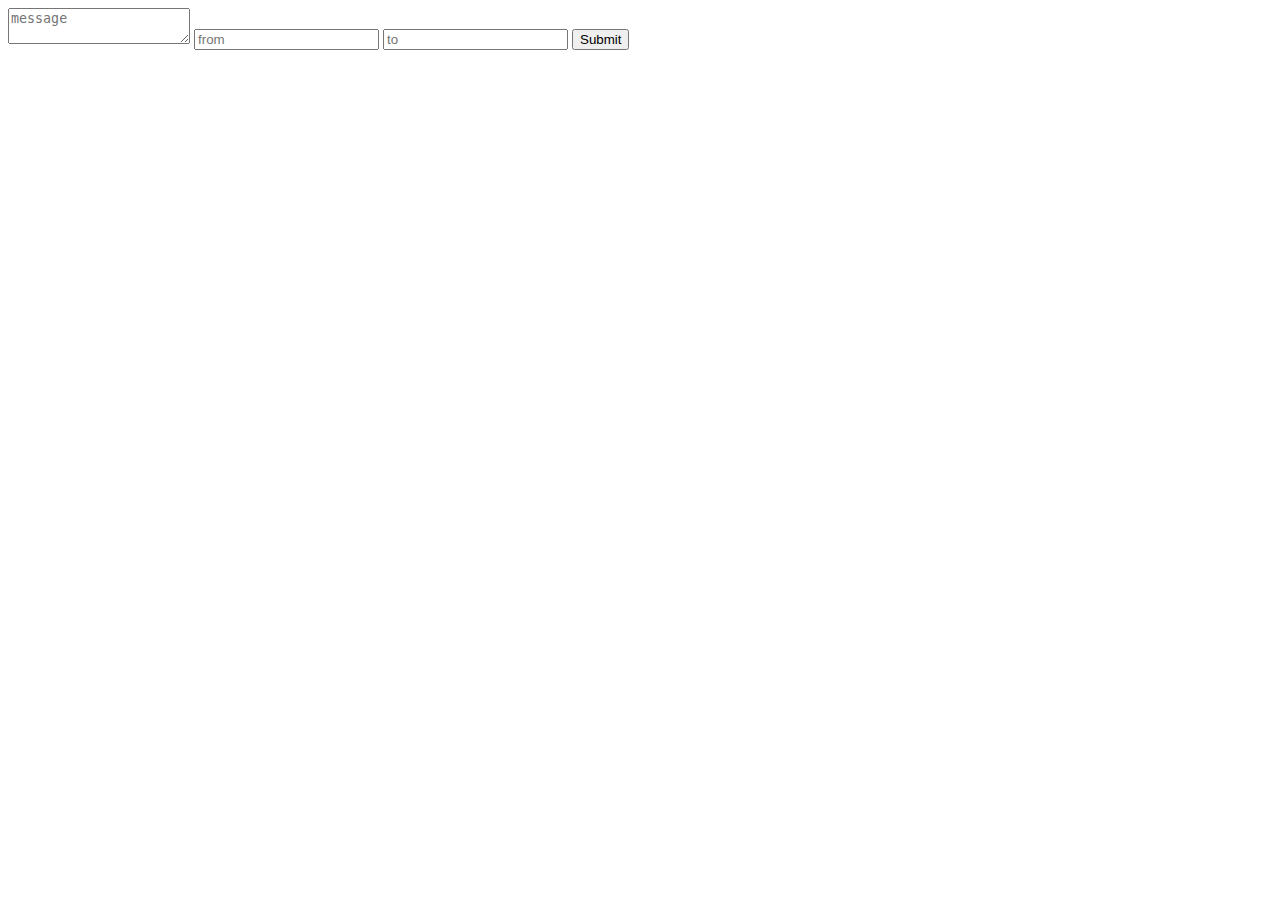
<file: test/test.message.html>
<!DOCTYPE html>
<html lang="en">
<head>
	<meta charset="UTF-8">
	<meta name="viewport" content="width=device-width, initial-scale=1.0">
	<title>test messaging</title>
</head>
<body>
	<form action="../inc/addMessage.inc.php" method="post">
		<textarea type="text" name="message" placeholder="message"></textarea>
		<input type="text" name="from" placeholder="from">
		<input type="text" name="to" placeholder="to">
		<input type="submit">
	</form> 
</body>
</html>
</file>
